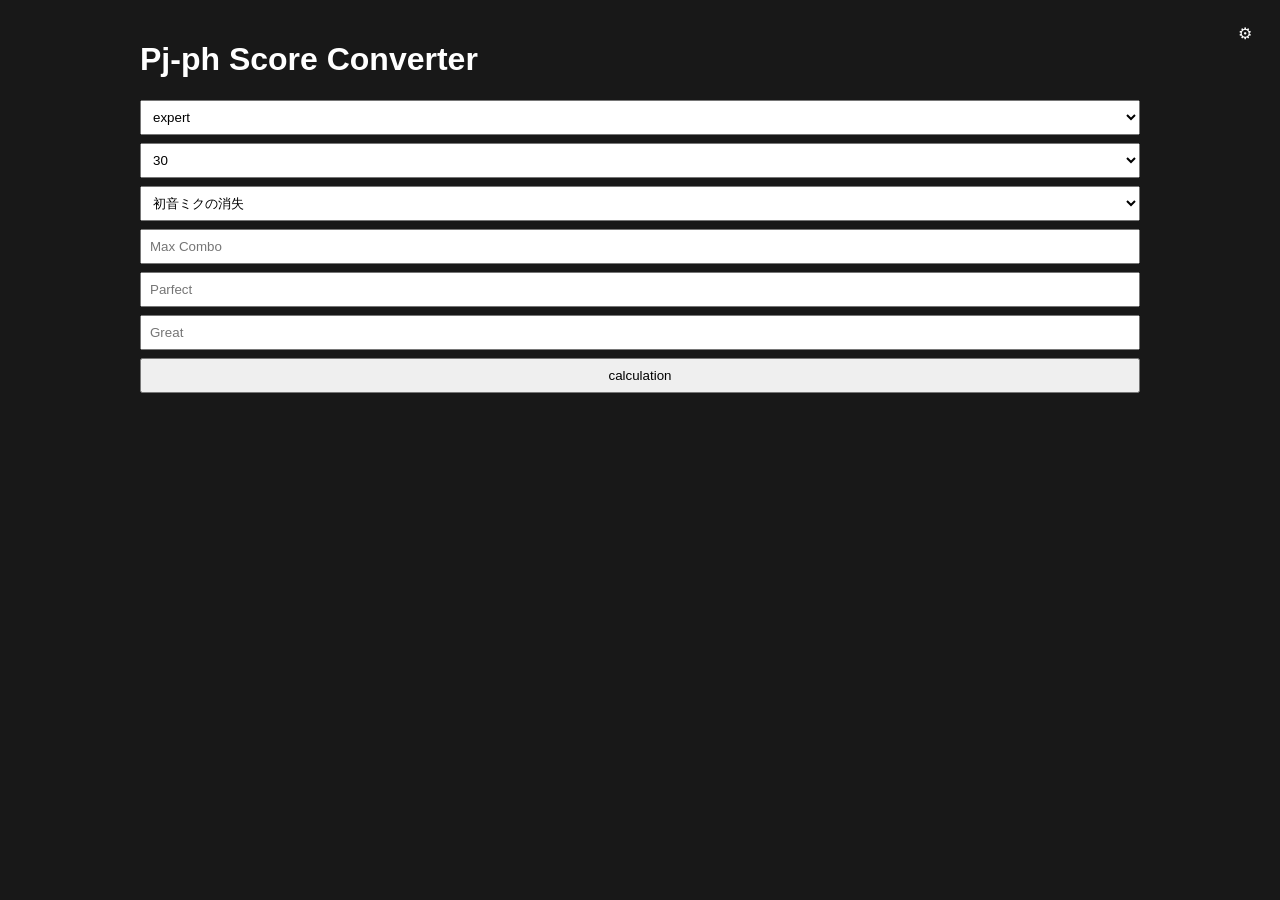
<file: index.html>
<!DOCTYPE html>
<html lang="ja">
<head>
    <meta charset="UTF-8">
    <meta name="viewport" content="width=device-width, initial-scale=1.0">
    <title>Pj-ph Score Converter</title>
    <link rel="stylesheet" href="style.css">
</head>
<body>
    <h1>Pj-ph Score Converter</h1>

    <div class="panel">
        <select id="diff"></select>
        <select id="level"></select>
        <select id="music"></select>
        <input id="ma_h" type="number" placeholder="Max Combo">
        <input id="pa_h" type="number" placeholder="Parfect">
        <input id="gr_h" type="number" placeholder="Great">
        <button onclick="calc_ca()">calculation</button>
    </div>

    <div id="result"></div>

    <button id="settings-btn" onclick="openSettings()">&#x2699;</button>

    <div id="setting" class="setting"><!-- //設定タブ -->
        <div class="setting-content">
            <button class="mclose" onclick="closeSettings()">&#x2715;</button>
            <h2>設定</h2>
            <div class="row">
                <button onclick="opentuika()">追加</button>
                <button onclick="opensakuzyo()">削除</button>
            </div>
            <div class="panel"><button onclick="openpas()" >パスワード変更</button></div>
        </div>
    </div>

    <div id="tuika" class="tuika"><!-- //楽曲追加タブ -->
        <div class="tuika-content">
            <button class="mclose" onclick="closetuika()">&#x2715;</button>
            <h2>楽曲追加</h2>
            <div class="panel">
                <select id="diff">
                    <option value="expart">expart</option>
                    <option value="master">master</option>
                    <option value="append">append</option>
                </select>
            </div>
            <div class="row">
                <input class="minput" id="alevel" type="number" placeholder="難易度">
                <input class="minput" id="asong" placeholder="曲名">
            </div>
            <div class="row2">
                <input placeholder="Full combo">
                <button class="add-btn">追加</button>
            </div>
        </div>
    </div>

<script src="script.js"></script>
</body>
</html>
</file>
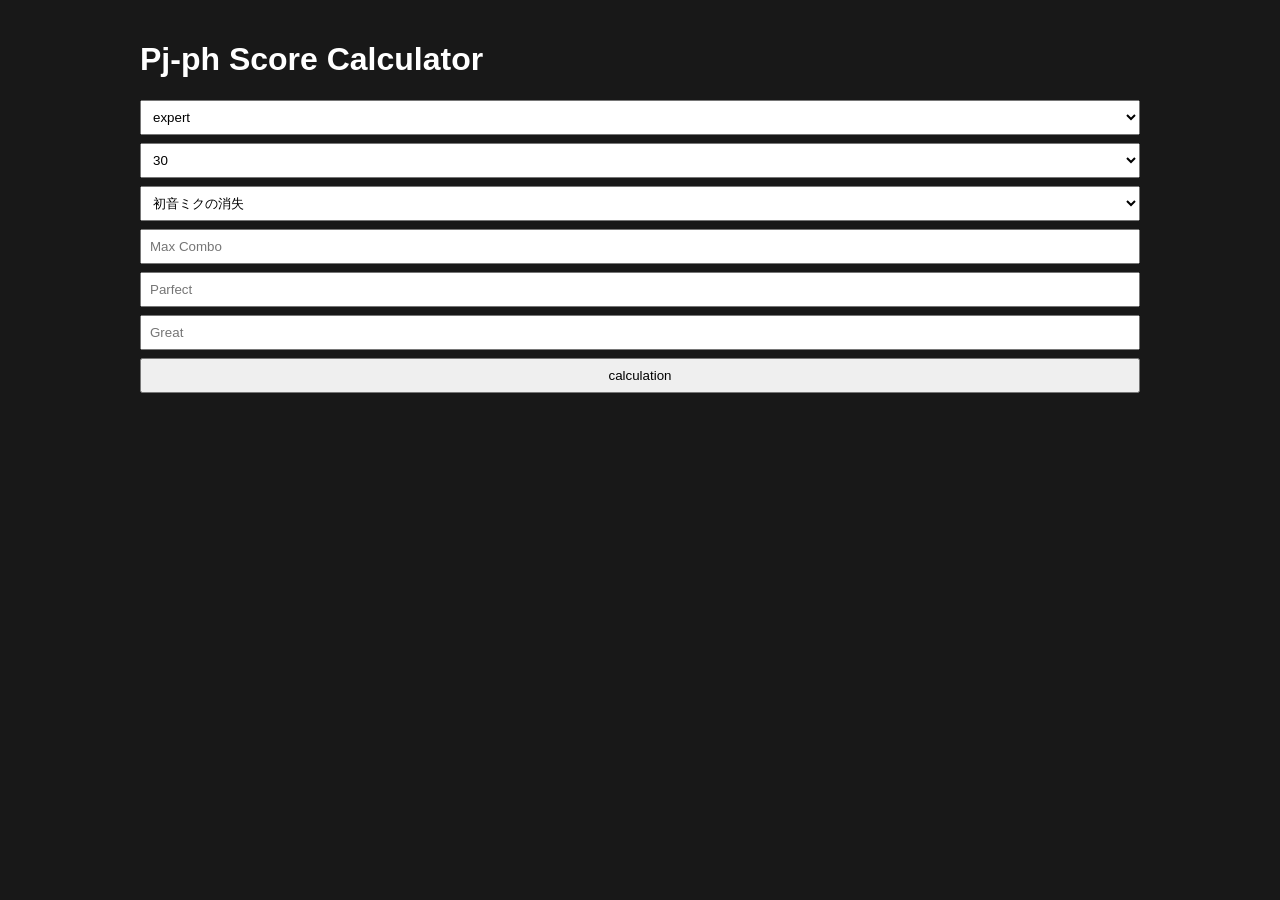
<file: pj_ph_s.html>
<!DOCTYPE html>
<html lang="ja">
<head>
    <meta charset="UTF-8">
    <meta name="viewport" content="width=device-width, initial-scale=1.0">
    <title>Pj-ph Score Calculator</title>
    <style>
        body{font-family:sans-serif;max-width:1000px;margin:auto;padding:20px;background:#181818;color:#fff}
        .panel{display:grid;gap:8px;margin-top:12px;}
        select,input,button{padding:8px}
        #result,#ap,#target,#best{margin:10px 0;font-size:1.1em}
    </style>
</head>
<body>
    <h1>Pj-ph Score Calculator</h1>

    <div class="panel">
        <select id="diff"></select>
        <select id="level"></select>
        <select id="music"></select>
        <input id="ma_h" type="number" placeholder="Max Combo">
        <input id="pa_h" type="number" placeholder="Parfect">
        <input id="gr_h" type="number" placeholder="Great">
        <button onclick="calc_ca()">calculation</button>
    </div>

    <div id="result"></div>
<script>
let data = [
    [
        ["expert"],
        [30,[["初音ミクの消失",751],["初音ミクの激唱",760],["腐れ外道とチョコレゐト",698],["don't fight the music",772],["foren",696],["MarbleBlue.",718]]],
        [31,[["What's up? Pop!",902],["ヤミナベ!!!!",769],["人生",720],["おぎゃりないざー",693],["ダイジョウブですか？",747],["メモリア",818],["0.0000034",817],["初音狂奏曲第01番「彗惺」",790],["マシンガンポエムドール",865],["嬢王",633],["ネクラチューンサーカス",690],["エンドマークに希望と涙を添えて",776],["the EnpErroR",611]]],
        [32,[["怪獣になりたい",800]]]
    ],
    [
        ["master"],
        [33,[["超最終鬼畜妹フランドール・S",1010],["初音天地開闘神話",760],["ぼくらの16bit戦争",733],["プラネットヒーロー",910],["SAN値直葬",734],["トレジャーガーデン",670],["Internet Junk Junkie",731],["天藍のアイスヘヴン",578],["ロストワンの号哭",736],["嬢王",728],["生命性シンドロウム",746],["MarbleBlue.",730],["超ナイト・オブ・ナイツ",701]]],
        [34,[["初音ミクの激唱",871],["おぎゃりないざー",818],["ダイジョウブですか？",837],["メモリア",885],["0.0000034",967],["初音狂奏曲第01番「彗惺」",1012],["ÅMARA",794],["ネクラチューンサーカス",956]]],
        [35,[["初音ミクの消失",833],["腐れ外道とチョコレゐト",881],["六兆年と一夜物語",644],["マシンガンポエムドール",909],["怪獣になりたい",950],["エンドマークに希望と涙を添えて",974],["don't fight the music",944]]],
        [36,[["the EnpErroR",796]]],
        [37,[["What's up? Pop!",1181],["ヤミナベ!!!!",1007],["人生",1121]]]
    ],
    [
        ["append"],
        [31,[["千本桜",615],["一千光年",748],["ビバハピ",442],["ミルククラウン・オン・ソーネチカ",747],["フェレス",872],["テレキャスタービーボーイ",579],["ジェヘナ",816],["Bad Apple!! feat.SEKAI",664],["ステラ",776],["てらてら",725],["ショウタイム・ルーラー",581],["オペラ！スペースオペラ！",701],["バグ",745],["熱風",603],["ペンタトニック",644]]],
        [32,[["Help me ERINNNNNN!!",782],["地球最後の告白を",821],["とうほう☆ワンダーランド",744],["ノンブレス・オブリージュ",643],["スーサイドパレヱド",746],["生きる",565],["RAD DOGS",667],["アクセラレイト",563],["88☆彡",694],["Journey",882],["NEO",632]]],
        [33,[["ドーナツホール 2024",896],["ONESELF",703],["アンヘル",751],["のだ",673],["チルノのパーフェクトさんすう教室",799],["カゲロウデイズ",957],["snooze",717],["混沌ブギ",807],["キラー",633],["トンデモワンダーズ",815],["Iなんです",786]]],
        [34,[["プロとディスコ",702],["ヒバナ -Reloaded-",675],["東京テディベア",1012],["フュージョン",777]]],
        [35,[["Brand New Day",947],["IMAWANOKIWA",986],["六兆年と一夜物語",861],["foren",897],["最終鬼畜妹フランドール・S",957]]],
        [36,[["SAN値直葬",1030],["嬢王",986],["生命性シンドロウム",1178],["Sage",906],["超ナイト・オブ・ナイツ",891]]],
        [37,[["おぎゃりないざー",1025],["ダイジョウブですか？",1277],["メモリア",1058],["0.0000034",1167],["初音狂奏曲第01番「彗惺」",1293],["ネクラチューンサーカス",1086],["MarbleBiue.",1250]]],
        [38,[["怪獣になりたい",1800]]]
    ]
];


const setting = document.getElementById("setting");
const tuika = document.getElementById("tuika");
const diff = document.getElementById("diff");
const level = document.getElementById("level");
const music = document.getElementById("music");

let diff_0 = []
let level_0 = []
let music_0 = []
let combo_0 = []

const result = [];

for(let i=0;i<3;i++){
    const diff_1 = data[i].map(x => x[0]);
    diff_0.push(diff_1[0])
}

const diff_li = document.getElementById("diff");
diff_li.options.length = 0;
diff_0.forEach(i => {
    diff_li.add(new Option(i, i));
});
level_setup()
music_setup()



function level_setup(){
    level.options.length = 0;
    let diff_le=diff.selectedIndex
    for (let i=0;i<3;i++){
        if (diff_le==i){
            const level_0 = data[diff_le].map(x => x[0]);
            level_0.splice(0, 1);
            const level_li = document.getElementById("level");
            level_0.forEach(i => {
                level_li.add(new Option(i, i));
            });
        }
    }
}

function music_setup(){
    music.options.length = 0;
    let diff_mu=diff.selectedIndex
    let level_mu=level.selectedIndex
    for(let k=0;k<3;k++){
        if (diff_mu==k){
            for(let i=0;i<(data[k].length-1);i++){
                if(level_mu==i){
                    const music_0 = data[k][i+1][1].map(x => x[0]);
                    const music_mu = document.getElementById("music");
                    music_0.forEach(i => {
                        music_mu.add(new Option(i, i));
                    });
                }
            }
        }
    }
}

diff.addEventListener("change", () => {
    level_setup();
    music_setup();
});

level.addEventListener("change", () => {
    music_setup();
});

function calc_ca(){
let fu=data[diff.selectedIndex][level.selectedIndex+1][1][music.selectedIndex][1]
let ma=Number(ma_h.value)||0
let pa=Number(pa_h.value)||0
let gr=Number(gr_h.value)||0

score=(5/fu)*(9*(pa+gr*0.65)+ma)
if (score>=100) {
    score=100
    hantei=0
}else if (score>=96) {
    hantei=1
}else if (score>=92) {
    hantei=2
}else if (score>=88) {
    hantei=3
}else if (score>=82) {
    hantei=4
}else if (score>=70) {
    hantei=5        
}else{
    hantei=6
}

score=Math.round(10000*score);
let hantei_0=["φ","V","S","A","B","C","F"]
const result = document.getElementById("result");
result.textContent=`スコア: ${score} (${hantei_0[hantei]})`;
}
</script>
</body>
</html>
</file>
<file: style.css>
body{font-family:sans-serif;max-width:1000px;margin:auto;padding:20px;background:#181818;color:#fff}
.panel{display:grid;gap:8px;margin-top:12px;}
select,input,button{padding:8px}
#result,#ap,#target,#best{margin:10px 0;font-size:1.1em}
#settings-btn{position:fixed;top:16px;right:16px;z-index:50;background:var(--surface2);border:1px solid var(--border);border-radius:8px;padding:8px 12px;color:var(--text-dim);cursor:pointer;font-size:16px;transition:all .2s}
.mclose{float:right;background:none;border:none;color:var(--text-dim);font-size:18px;cursor:pointer;padding:0;line-height:1;margin-top:-4px}
.setting{display:none;position:fixed;inset:0;background:rgba(0,0,0,0.6);justify-content:center;align-items:center;}
.setting-content{width:400px;max-width:90vw;background:#11142b;padding:20px;border-radius:16px;}
.tuika{display:none;position:fixed;inset:0;justify-content:center;align-items:center;}
.tuika-content{width:400px;max-width:90vw;background:#11142b;padding:20px;border-radius:16px;}
.full{width:100%;}
.row{display:grid;grid-template-columns:50% 50%;gap: 12px;margin-top:12px;width:96.5%;}
.row2{display:grid;grid-template-columns:1fr auto;gap:12px;margin-top:12px;}
.add-btn{white-space: nowrap;min-width: 70px;}
.coll_test_0{color:#2E86F8;}
.coll_test_1{color:#FDFD3A;}
input{min-width:0;}
</file>
